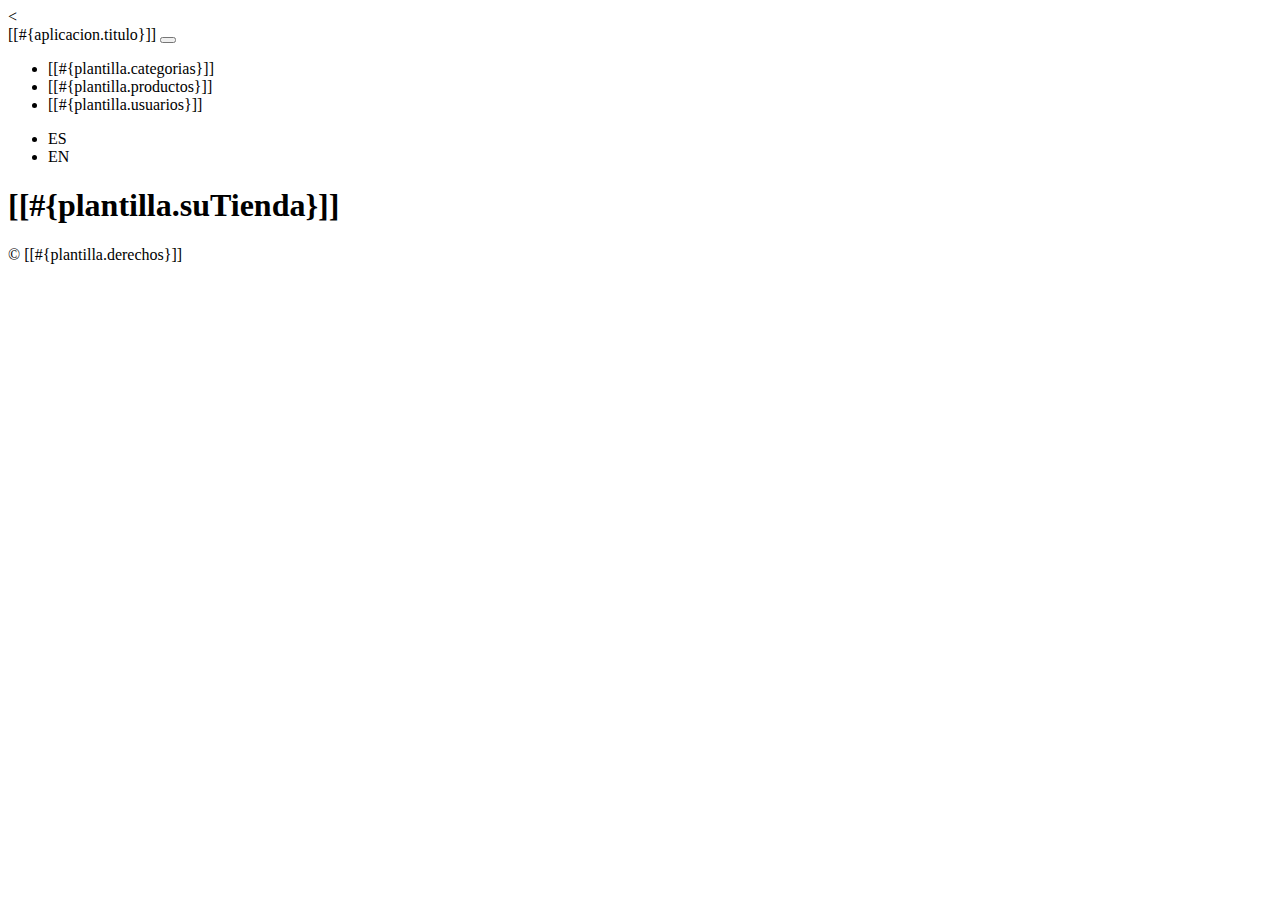
<file: src/main/resources/templates/layout/plantilla.html>
<!--xmlns sirve para usar los nameSpace-->

<html xmlns="http://www.w3.org/1999/xhtml"
      xmlns:th="http://www.thymeleaf.org">
    
    <head th:fragment="head">
        <title>TechShop</title>
        <meta charset="UTF-8"/>
        <link th:href="@{/webjars/bootstrap/css/bootstrap.min.css}" rel="stylesheet"/>
        <link th:href="@{/webjars/font-awesome/css/all.css}" rel="stylesheet"/>
        <script th:src="@{/webjars/jquery/jquery.min.js}"></script>
        <script th:src="@{/webjars/popper.js/umd/popper.min.js}"></script>
        <script th:src="@{/webjars/bootstrap/js/bootstrap.min.js}"></script>
    </head>
    
    <body>
        <header th:fragment="header" class="header">
            <<nav class="navbar navbar-expand-sm navbar-dark bg-dark p-0">
                <div class="container">
                    <a th:href="@{/}" class="navbar-brand">[[#{aplicacion.titulo}]]</a>
                <button class="navbar-toggler" data-bs-toggle="collapse" data-bs-target="#navbarCollapse">
                        <span class="navbar-toggler-icon"></span>
                    </button>
                    <div class="collapse navbar-collapse justify-content-between" id="navbarCollapse">
                        <ul class="navbar-nav">
                            <li class="nav-item px-2"><a class="nav-menu-link nav-link" th:href="@{/categoria/listado}">[[#{plantilla.categorias}]]</a></li>
                            <li class="nav-item px-2"><a class="nav-menu-link nav-link" th:href="@{/producto/listado}">[[#{plantilla.productos}]]</a></li>
                            <li class="nav-item px-2"><a class="nav-menu-link nav-link" th:href="@{/usuario/listado}">[[#{plantilla.usuarios}]]</a></li>
                        </ul>
                        <div class="col-md-3">
                            <ul class="navbar-nav">                                
                                <li class="nav-item px-2"><a class="nav-link" th:href="@{/(lang=es)}">ES</a></li>
                                <li class="nav-item px-2"><a class="nav-link" th:href="@{/(lang=en)}">EN</a></li>
                            </ul>
                        </div>
                    </div>
                </div>
            </nav>
            
            <section id="main-header" class="py-2 bg-success text-white">
                <div class="container">
                    <div class="row">
                        <div class="col-md-6">
                            <h1><i class="fas fa-cog"></i> [[#{plantilla.suTienda}]]</h1>
                        </div>
                    </div>
                    
                </div>
            </section>  
        </header>
        
        <footer th:fragment="footer" class="bg-info text-white mt-5 p-2">
            <div class="container">
                <div class="col">
                    <p class="lead text-center">&COPY [[#{plantilla.derechos}]]</p>
                </div>
            </div>
        </footer>        
    </body>
</html>
</file>
